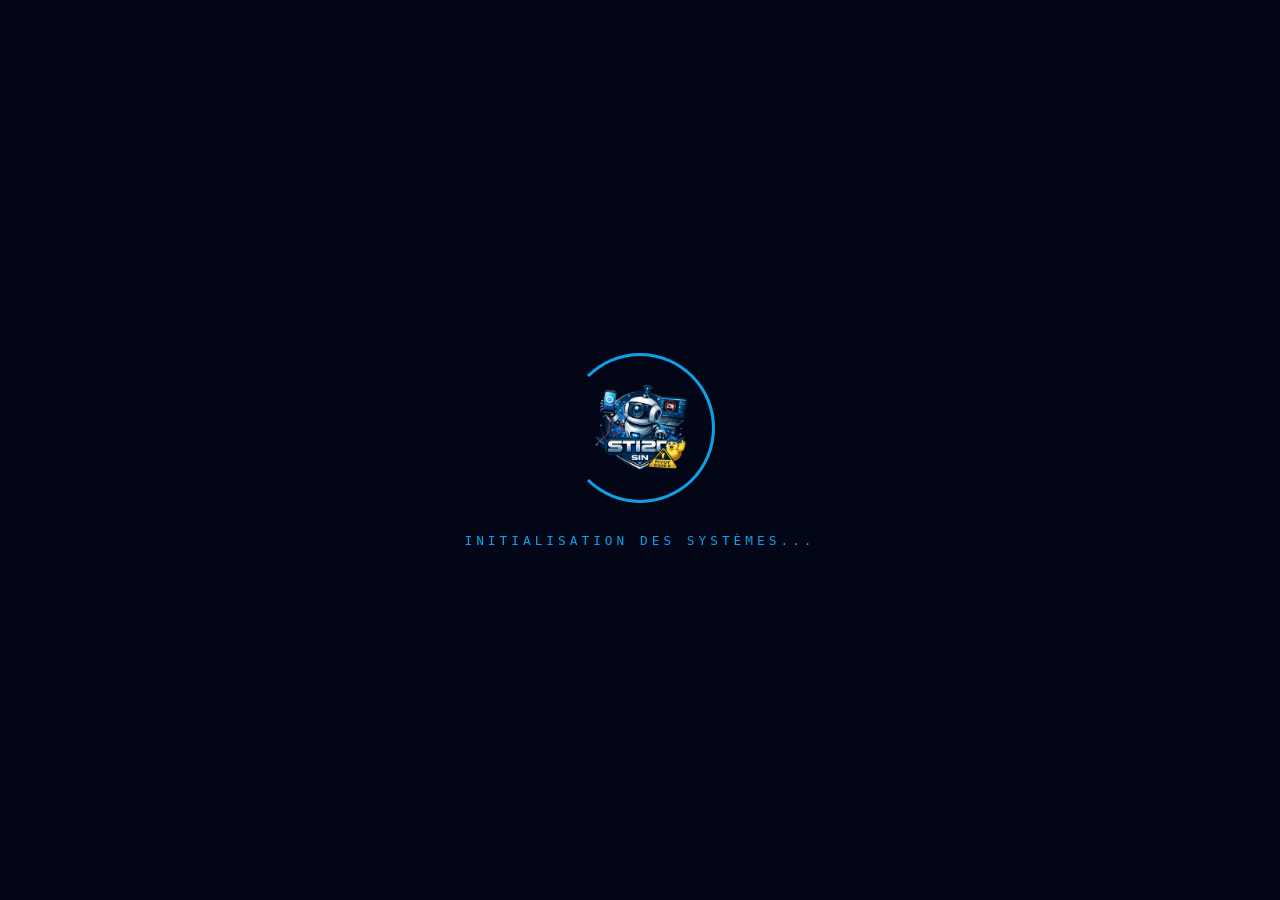
<file: index.html>
<!DOCTYPE html>
<html lang="fr">

<head>
    <meta charset="UTF-8">
    <meta name="viewport" content="width=device-width, initial-scale=1.0, maximum-scale=1.0, user-scalable=no">
    <title>StiRobot Mobile</title>
    <link rel="stylesheet" href="assets/css/style.css">
    <link rel="manifest" href="manifest.json">
    <meta name="theme-color" content="#0ea5e9">
</head>

<body>
    <!-- Écran de Démarrage (Animation) -->
    <div id="splash-screen" class="splash-screen">
        <div class="logo-anim">
            <img src="assets/images/logo.png" alt="Logo">
            <div class="glow-ring"></div>
        </div>
        <p class="loading-text">INITIALISATION DES SYSTÈMES...</p>
    </div>

    <div class="bg-glow"></div>

    <main class="landing-container">
        <header class="logo-container">
            <h1>StiRobot</h1>
            <p>MOBILE CONTROL UNIT</p>
        </header>

        <section class="button-grid">
            <button class="btn-primary" onclick="window.location.href='controller.html'">
                <span>🎮</span>
                <span>Contrôleur Robot</span>
            </button>
            <button class="btn-secondary" onclick="window.location.href='./presentation/index.html'">
                <span>📂</span>
                <span>Réalisation Projet</span>
            </button>
        </section>

        <footer style="margin-top: auto; padding-bottom: 2rem;">
            <div id="status-box" class="glass status-indicator">
                <span class="status-dot"></span>
                <span id="status-text">DISCONNECTÉ</span>
            </div>
        </footer>
    </main>

    <script src="assets/js/app.js"></script>
</body>

</html>
</file>
<file: assets/css/style.css>
:root {
    /* Color Palette - Cyber/Tech Theme */
    --primary: hsl(199, 89%, 48%);
    --primary-glow: hsla(199, 89%, 48%, 0.5);
    --secondary: hsl(280, 60%, 50%);
    --bg-dark: hsl(220, 20%, 8%);
    --bg-panel: hsla(220, 20%, 12%, 0.7);
    --text-main: hsl(0, 0%, 95%);
    --text-dim: hsl(0, 0%, 70%);
    --accent-red: hsl(0, 84%, 60%);
    --accent-green: hsl(142, 71%, 45%);
    
    /* UI Tokens */
    --border-radius: 16px;
    --glass-blur: 12px;
    --transition: all 0.3s cubic-bezier(0.4, 0, 0.2, 1);
}

* {
    margin: 0;
    padding: 0;
    box-sizing: border-box;
    -webkit-tap-highlight-color: transparent;
    user-select: none;
}

/* Orientation Warning */
.orientation-warning {
    position: fixed;
    inset: 0;
    background: var(--bg-dark);
    display: flex;
    flex-direction: column;
    justify-content: center;
    align-items: center;
    z-index: 9999;
    text-align: center;
    padding: 20px;
}

@media (orientation: landscape) {
    .orientation-warning { display: none; }
}

.orientation-warning .icon { font-size: 5rem; margin-bottom: 20px; animation: rotate 2s infinite ease-in-out; }
.orientation-warning p { font-size: 1.5rem; font-weight: 800; color: var(--primary); letter-spacing: 1px; }
.orientation-warning span { color: var(--text-dim); margin-top: 10px; }

@keyframes rotate { 0% { transform: rotate(0deg); } 50% { transform: rotate(90deg); } 100% { transform: rotate(90deg); } }

/* Professional Splash Screen */
.splash-screen {
    position: fixed;
    inset: 0;
    background: #020617;
    display: flex;
    flex-direction: column;
    justify-content: center;
    align-items: center;
    z-index: 10000;
    transition: opacity 1s cubic-bezier(0.4, 0, 0.2, 1);
}

.splash-screen.hidden { opacity: 0; pointer-events: none; }

.logo-anim { position: relative; width: 150px; height: 150px; display: flex; align-items: center; justify-content: center; }
.logo-anim img { width: 100px; height: 100px; object-fit: contain; z-index: 2; animation: scaleIn 0.8s ease-out; }
.glow-ring { position: absolute; width: 100%; height: 100%; border: 3px solid var(--primary); border-radius: 50%; border-left-color: transparent; animation: spin 2s linear infinite, glowPulse 2s infinite; }

@keyframes spin { from { transform: rotate(0deg); } to { transform: rotate(360deg); } }
@keyframes scaleIn { from { transform: scale(0); opacity: 0; } to { transform: scale(1); opacity: 1; } }
@keyframes glowPulse { 0%, 100% { box-shadow: 0 0 10px var(--primary-glow); } 50% { box-shadow: 0 0 30px var(--primary); } }

.loading-text { margin-top: 30px; font-family: monospace; letter-spacing: 4px; color: var(--primary); font-size: 0.8rem; animation: blink 1.5s infinite; }
@keyframes blink { 0%, 100% { opacity: 1; } 50% { opacity: 0.3; } }

body {
    background: var(--bg-dark);
    color: var(--text-main);
    font-family: 'Inter', -apple-system, BlinkMacSystemFont, "Segoe UI", Roboto, Helvetica, Arial, sans-serif;
    overflow: hidden;
    height: 100vh;
    width: 100vw;
}

/* Background Animation */
.bg-glow {
    position: fixed;
    top: -10%;
    left: -10%;
    width: 120%;
    height: 120%;
    background: radial-gradient(circle at 50% 50%, var(--primary-glow) 0%, transparent 70%);
    opacity: 0.15;
    z-index: -1;
    filter: blur(50px);
}

/* Common Components */
.glass {
    background: var(--bg-panel);
    backdrop-filter: blur(var(--glass-blur));
    -webkit-backdrop-filter: blur(var(--glass-blur));
    border: 1px solid hsla(0, 0%, 100%, 0.1);
    border-radius: var(--border-radius);
    box-shadow: 0 8px 32px 0 rgba(0, 0, 0, 0.37);
}

.btn-primary {
    background: linear-gradient(135deg, var(--primary), #0ea5e9);
    border: none;
    color: white;
    padding: 1.2rem;
    border-radius: var(--border-radius);
    font-weight: 700;
    font-size: 1.1rem;
    cursor: pointer;
    transition: var(--transition);
    display: flex;
    align-items: center;
    justify-content: center;
    gap: 12px;
    text-transform: uppercase;
    letter-spacing: 1px;
    box-shadow: 0 0 20px var(--primary-glow);
}

.btn-primary:active {
    transform: scale(0.95);
    filter: brightness(1.2);
}

.btn-secondary {
    background: hsla(0, 0%, 100%, 0.05);
    border: 1px solid hsla(0, 0%, 100%, 0.1);
    color: var(--text-dim);
    padding: 1.2rem;
    border-radius: var(--border-radius);
    font-weight: 600;
    cursor: pointer;
    transition: var(--transition);
}

/* Landing Page Specific */
.landing-container {
    display: flex;
    flex-direction: column;
    justify-content: center;
    align-items: center;
    height: 100%;
    padding: 2rem;
    gap: 2rem;
    text-align: center;
}

.logo-container h1 {
    font-size: 2.5rem;
    background: linear-gradient(to bottom, #fff, var(--primary));
    -webkit-background-clip: text;
    background-clip: text;
    color: transparent;
    margin-bottom: 0.5rem;
}

.logo-container p {
    color: var(--text-dim);
    font-size: 0.9rem;
    letter-spacing: 2px;
}

.button-grid {
    display: flex;
    flex-direction: column;
    width: 100%;
    max-width: 400px;
    gap: 1.5rem;
}

/* Controller Specific - Landscape First */
.controller-layout {
    overflow: hidden;
    position: fixed;
    inset: 0;
    display: flex;
    flex-direction: column;
}

.landscape-container {
    display: grid;
    grid-template-columns: 200px 1fr 200px;
    grid-template-rows: 1fr;
    height: 100vh;
    width: 100vw;
    background: #000;
}

/* Side Panels */
.control-side {
    display: flex;
    flex-direction: column;
    justify-content: center;
    align-items: center;
    gap: 20px;
    padding: 10px;
    background: rgba(15, 23, 42, 0.4);
    backdrop-filter: blur(5px);
    z-index: 10;
}

.left-side { border-right: 1px solid hsla(199, 89%, 48%, 0.3); }
.right-side { border-left: 1px solid hsla(199, 89%, 48%, 0.3); }

/* Center Zone */
.video-center {
    position: relative;
    display: flex;
    flex-direction: column;
    background: #000;
}

.video-wrapper {
    flex: 1;
    position: relative;
    overflow: hidden;
}

.video-wrapper iframe {
    width: 100%;
    height: 100%;
    border: none;
    object-fit: cover;
}

/* Overlay Elements */
.telemetry-overlay {
    position: absolute;
    top: 15px;
    left: 15px;
    right: 15px;
    display: flex;
    justify-content: center;
    gap: 15px;
    pointer-events: none;
}

.stat-chip {
    padding: 8px 16px;
    font-size: 0.85rem;
    font-family: 'JetBrains Mono', monospace;
    font-weight: 600;
    color: var(--primary);
    border: 1px solid var(--primary-glow);
}

.bottom-bar {
    height: 60px;
    display: flex;
    justify-content: center;
    align-items: center;
    padding: 0 20px;
    background: linear-gradient(to top, rgba(0,0,0,0.8), transparent);
}

/* Controls */
.d-pad {
    display: grid;
    grid-template-columns: repeat(3, 1fr);
    gap: 8px;
}

.dir-btn {
    width: 65px;
    height: 65px;
    display: flex;
    align-items: center;
    justify-content: center;
    font-size: 1.8rem;
    color: var(--primary);
    border: 1.5px solid var(--primary-glow);
    background: hsla(199, 89%, 48%, 0.05);
}

.dir-btn:active, .dir-btn.active {
    background: var(--primary);
    color: white;
    box-shadow: 0 0 25px var(--primary-glow);
    transform: scale(0.92);
}

.side-actions {
    display: flex;
    flex-direction: column;
    gap: 10px;
    width: 100%;
}

.side-actions .btn-secondary {
    padding: 12px;
    font-size: 0.8rem;
    text-align: center;
}

/* Responsive adjustments for narrow landscape */
@media (max-height: 400px) {
    .dir-btn { width: 55px; height: 55px; font-size: 1.4rem; }
    .stat-chip { padding: 4px 8px; font-size: 0.7rem; }
    .landscape-container { grid-template-columns: 180px 1fr 180px; }
}

.status-indicator {
    padding: 6px 15px;
    border-radius: 30px;
    font-size: 0.75rem;
    letter-spacing: 1px;
    border: 1px solid var(--primary-glow);
}

.status-dot {
    width: 8px;
    height: 8px;
    border-radius: 50%;
    background: var(--accent-red);
}

.status-dot.online {
    background: var(--accent-green);
    box-shadow: 0 0 10px var(--accent-green);
}
</file>
